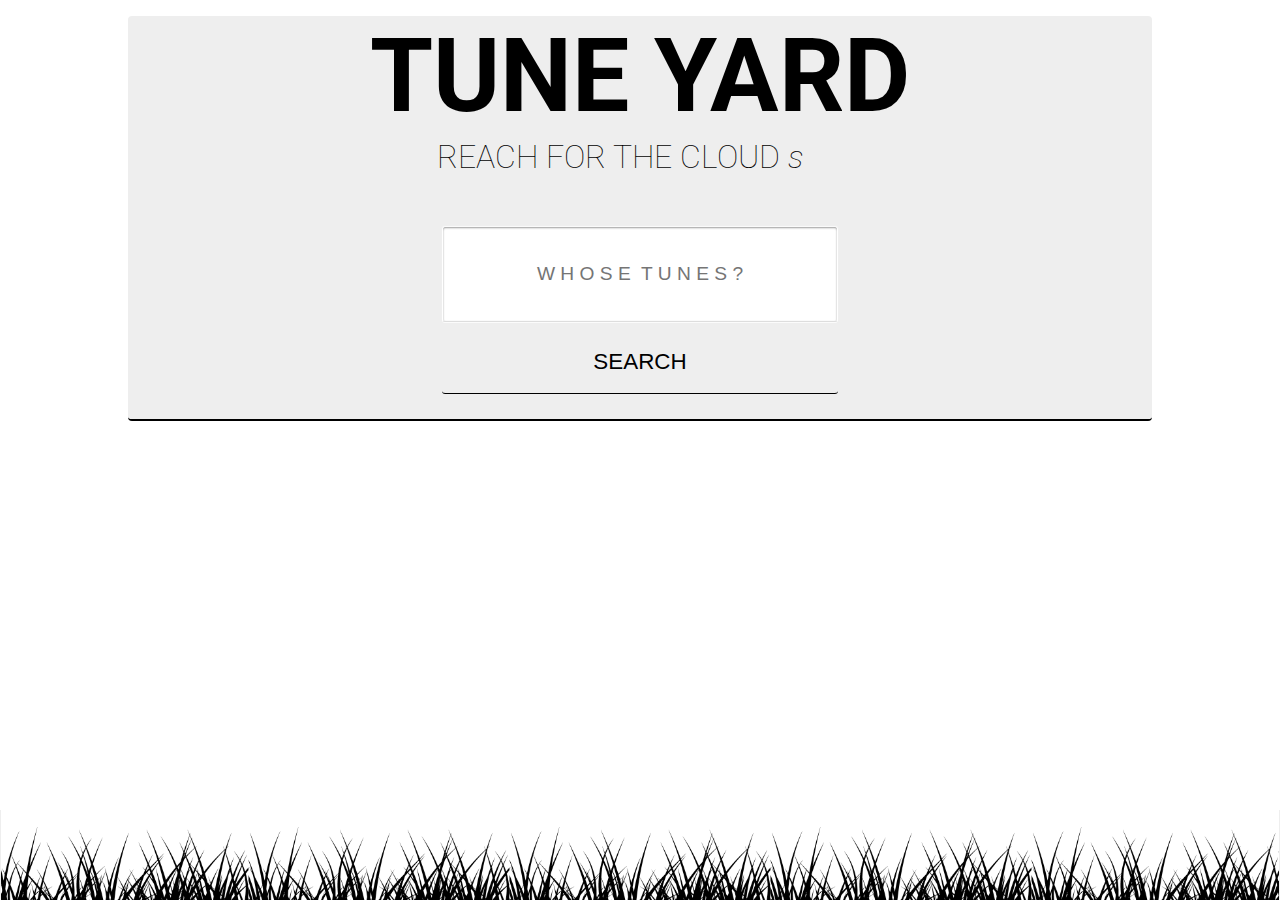
<file: index.html>
<!DOCTYPE html>
<html>
<html lang="en">
  <head>
    <meta charset="utf-8">
    <meta http-equiv="X-UA-Compatible" content="IE=edge">
    <meta name="viewport" content="width=device-width, initial-scale=1", shrink-to-fit="no">
    <link rel= "stylesheet" href="styles.css">
    <link href="https://fonts.googleapis.com/css?family=Roboto" rel="stylesheet">
    <title>TUNE YARD: cloud gazing. powered by soundcloud.</title>
   </head>
   <body>
      <div id="bodyWrap">
         <div id="contentBeforeResults">
            <header>
              <h1>TUNE YARD </h1>
              <h3>REACH FOR THE CLOUD <i>s</i>
              <iframe allowtransparency="true" scrolling="no" frameborder="no" src="https://w.soundcloud.com/icon/?url=http%3A%2F%2Fsoundcloud.com%2Fmen-without-hats%2Fsafety-dance-1&color=black_white&size=32" style="width: 32px; height: 32px;"></iframe></h3>
            </header>
            <section id="audioWrap"></section>
            <div id="searchForm">
               <input type="text" id="searchInput" placeholder="W H O S E  T U N E S ?"></input>
               <input type="submit" id="submitButton" name="submit" value="SEARCH">
            </div>
         </div>
         <section id="searchResults"></section>
      </div>
      <footer></footer>
      <script src="https://code.jquery.com/jquery-2.1.1.min.js"></script>
      <script src= "main.js"></script>
   </body>
</html>
</file>
<file: styles.css>
*, *:before, *:after {
  box-sizing: border-box;
}

* {
  margin: 0;
  padding: 0;
  border: 0;
  outline: 0;
  font-size: 100%;
  background: transparent;
}

html {
  width: 100vw;
}

@-webkit-keyframes fadein {
  from { opacity: 0; }
    to { opacity: 1; }
}

#bodyWrap {
  width: 100vw;
  height: 100%;
  padding:1em 2em 0 2em;
  position: relative;
  font-family: 'Roboto', sans-serif;
  display: flex;
  flex-flow: wrap row;
  justify-content: center;
  align-items: center;
}

#contentBeforeResults {
  width: 80vw;
  padding:0 1em;
  margin-bottom: .5em;
  background-color: #EEEEEE;
  border-bottom: solid black 2px;
  border-radius: 4px;
  -webkit-animation: fadein 2s;
  text-align: center;
}

h1 {
  width: 100%;
  font-size: 8vw;
  -webkit-animation: fadein 1s;
  -webkit-transition-delay: 3s;
}

h3 {
  width: 100%;
  font-size: 2.5vw;
  font-weight: lighter;
  -webkit-animation: fadein 5s;
  -webkit-transition-delay: 4s;
}

#searchForm {
  width: 100%;
  height: 15vw;
  display: flex;
  flex-direction: column;
  justify-content: center;
  align-items: center;
  margin-top: 2vw;
  margin-bottom: 2vw;
}

#searchInput {
  width: 40%;
  height: 60%;
  text-align: center;
  font-weight: lighter;
  font-size: 1.5vw;
  margin-top: 2vw;
  background: white;
  border-radius: 3px;
  border: 1px solid transparent;
  border-top: none;
  border-bottom: 1px solid #DDD;
  box-shadow: inset 0 1px 2px rgba(0,0,0,.39), 0 -1px 1px #FBFBFB, 0 1px 0 #FBFBFB;
  -webkit-animation: fadein 4s;
}

#submitButton {
  width: 40%;
  height: 40%;
  margin-top: 1vh;
  border-radius: 3.25px;
  border-bottom: 1.25px solid black;
  -webkit-animation: fadein 4s;
  font-size: 1.75vw;
  cursor: pointer;
}

#submitButton:hover {
  background-color: white;
}

#submitButton:active {
  transform: translateX(1px);
  transform: translateY(1px);
  -webkit-transform: translateY(1px);
  box-shadow: 0 .5px 1px #ADABAE;
  border-bottom: 1px;
  background-color: white;
}

#audioWrap {
  display: flex;
  justify-content: center;
  align-items: center;
  position: fixed;
  left: 0;
  right: 0;
  top: 0;
  background: transparent;
  z-index: 2;
}

audio {
  width: 100%;
  padding: 2vw 0;
  margin: 2vw;
  opacity: .7;
}

#searchResults {
  width: 100vw;
  display: grid;
  grid-template-columns: 25% 25% 25% 25%;
  background: transparent;
  border-radius: 5px;
  margin-bottom: 10vw;
}

ul {
  margin: 1em;
  padding: 1em;
  position: relative;
  display: flex;
  flex-direction: column;
  list-style-type: none;
  text-align: center;
  line-height: 1;
  text-transform:uppercase;
  font-size: 1.5vw;
  background-color: #EEEEEE;
  border-radius: 3.25px;
  border-bottom: 1.25px solid black;
  -webkit-animation: fadein 2s;
}

li {
  flex-grow: 1;
}

.band, .title {
  overflow: hidden;
  text-overflow: ellipsis;
}

.band {
  margin-bottom: 5px;
  font-size: 2vw;
  font-weight: bold;
}

.title {
  margin: 5px 0;
  text-transform: capitalize;
  font-size: 1.5vw;
  font-weight: lighter;
}

.audioTrigger {
  border-radius: 4px;
  cursor: pointer;
}

img {
  margin-top: 5px;
  border-radius: 3px;
}

img:hover {
  transform: scale(1.025, 1.025);
  box-shadow: 0 3px grey;
  -webkit-transform: scale(1.025, 1.025);
  -webkit-transition: all .2s ease;
}


footer {
  width: 100vw;
  height: 10vh;
  position: fixed;
  z-index: -1;
  bottom: 0;
  background-image:url('./images/grass.png');
  background-size: contain;
  background-position: center;
  border-right: solid  #EEEEEE 1px;
  border-left: solid  #EEEEEE 1px;
}

/*MOBILE / SM */
@media (max-width: 575px) {

  #bodyWrap {
    padding:1em .5em 0 .5em;
  }

  #contentBeforeResults {
    width: 95vw;
    padding:0 1em;
    margin-bottom: .5em;
  }

  h1 {
    font-size: 10vw;
  }

  h3 {
    font-size: 6vw;
  }

  #searchForm {
    width: 100%;
    height: 20vw;
  }

  #searchInput {
    width: 70%;
    height: 60%;
    font-size: 2.5vw;
  }

  #submitButton {
    width: 70%;
    height: 40%;
    margin-top: .75vh;
    font-size: 2.5vw;
  }

  #searchResults {
    grid-template-columns: 50% 50%;
  }

  .band {
    font-size: 4vw;
  }

  .title {
    font-size: 3.5vw;
  }

}
</file>
